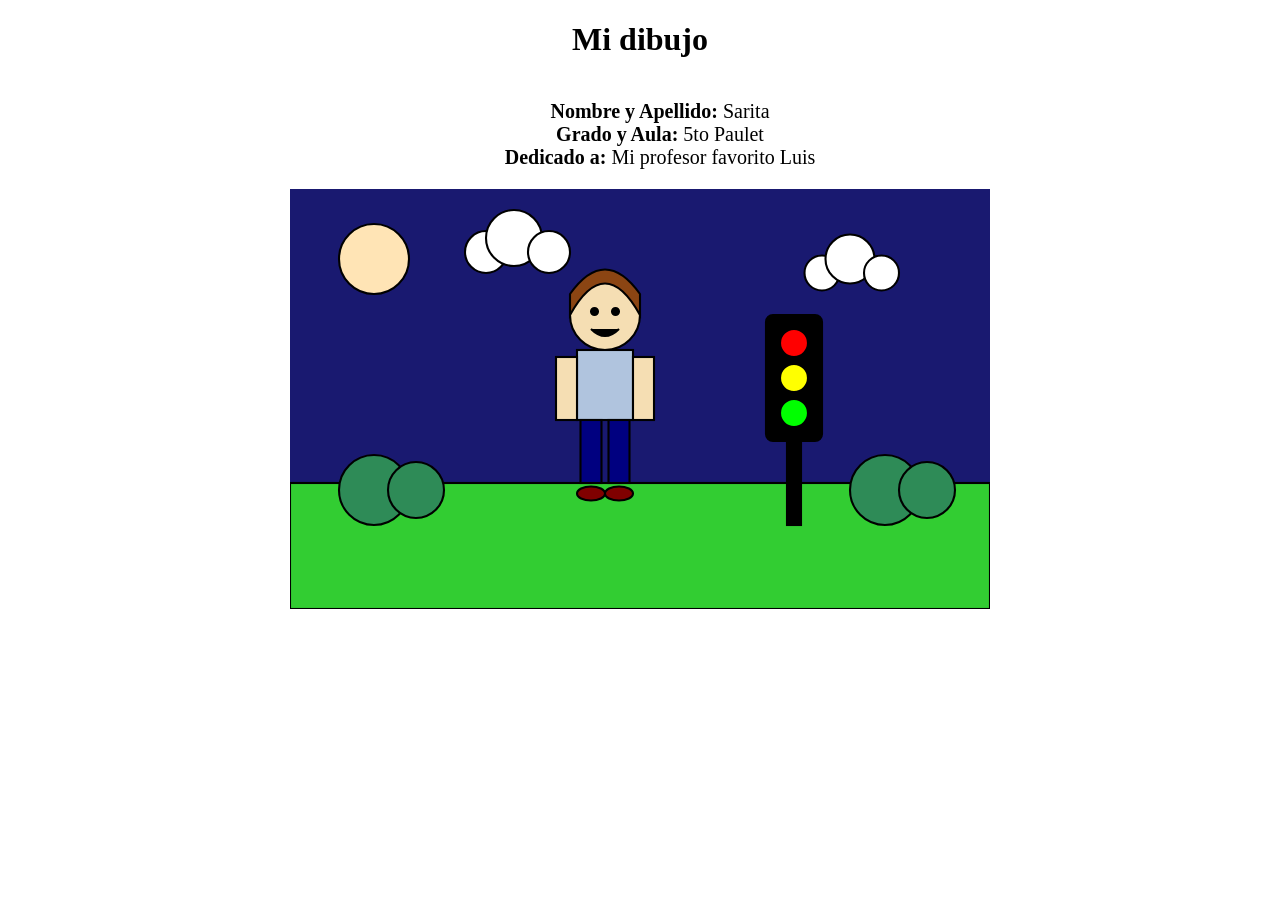
<file: docs/semaforoRGB/index.html>
<!DOCTYPE html>
<html lang="es">
<head>
    <meta charset="UTF-8">
    <title>Dibujo para colorear</title>
    <link rel="stylesheet" href="estilos.css">
</head>
<body>
<h1>Mi dibujo</h1>
<ul>
  <li><strong>Nombre y Apellido:</strong> Sarita</li>
  <li><strong>Grado y Aula:</strong> 5to Paulet</li>
  <li><strong>Dedicado a:</strong> Mi profesor favorito Luis</li>
</ul>
<svg viewBox="0 0 1000 600" class="dibujo cielo">

    <!-- Sol -->
    <circle class="sol" cx="120" cy="100" r="50"/>

    <!-- Nubes -->
    <g class="nube">
        <circle class="nube-cuerpo" cx="280" cy="90" r="30"/>
        <circle class="nube-cuerpo" cx="320" cy="70" r="40"/>
        <circle class="nube-cuerpo" cx="370" cy="90" r="30"/>
    </g>

    <g class="nube">
        <circle class="nube-cuerpo" cx="760" cy="120" r="25"/>
        <circle class="nube-cuerpo" cx="800" cy="100" r="35"/>
        <circle class="nube-cuerpo" cx="845" cy="120" r="25"/>
    </g>

    <!-- Césped -->
    <rect class="cesped" x="0" y="420" width="1000" height="180"/>

    <!-- Arbustos -->
    <circle class="arbusto" cx="120" cy="430" r="50"/>
    <circle class="arbusto" cx="180" cy="430" r="40"/>

    <circle class="arbusto" cx="850" cy="430" r="50"/>
    <circle class="arbusto" cx="910" cy="430" r="40"/>

    <!-- Semáforo -->
    <g class="semaforo">

        <rect class="cuerpo-semaforo"
              x="680"
              y="180"
              width="80"
              height="180"
              rx="10"/>

        <circle class="luz-roja"
                cx="720"
                cy="220"
                r="20"/>

        <circle class="luz-amarilla"
                cx="720"
                cy="270"
                r="20"/>

        <circle class="luz-verde"
                cx="720"
                cy="320"
                r="20"/>

        <rect class="palo-semaforo"
              x="710"
              y="360"
              width="20"
              height="120"/>

    </g>

    <!-- Persona -->

    <!-- Cabeza -->
    <circle class="piel"
            cx="450"
            cy="180"
            r="50"/>

    <!-- Cabello -->
    <path class="cabello"
          d="M400 180
             Q450 90 500 180
             L500 150
             Q450 80 400 150 Z"/>

    <!-- Ojos -->
    <circle class="ojo"
            cx="435"
            cy="175"
            r="5"/>

    <circle class="ojo"
            cx="465"
            cy="175"
            r="5"/>

    <!-- Sonrisa -->
    <path class="boca"
          d="M430 200 Q450 220 470 200"/>

    <!-- Polo -->
    <rect class="polo"
          x="410"
          y="230"
          width="80"
          height="100"/>

    <!-- Brazos -->
    <rect class="piel"
          x="380"
          y="240"
          width="30"
          height="90"/>

    <rect class="piel"
          x="490"
          y="240"
          width="30"
          height="90"/>

    <!-- Pantalón -->
    <rect class="pantalon"
          x="415"
          y="330"
          width="30"
          height="90"/>

    <rect class="pantalon"
          x="455"
          y="330"
          width="30"
          height="90"/>

    <!-- Zapatos -->
    <ellipse class="zapato"
             cx="430"
             cy="435"
             rx="20"
             ry="10"/>

    <ellipse class="zapato"
             cx="470"
             cy="435"
             rx="20"
             ry="10"/>

</svg>

</body>
</html>
</file>
<file: docs/semaforoRGB/estilos.css>
body{
    margin:0;
    display:flex;
    justify-content:center;
    background:white;
    flex-direction: column;
    align-items: center;

}
h1 {
  text-align: center;
}
ul {
  list-style-type: none;
  display: flex;
  flex-direction: column;
  align-items: center;
  font-size: 20px;
}
.dibujo{
    width:700px;
}

.cielo,
.sol,
.nube-cuerpo,
.cesped,
.arbusto,
.cuerpo-semaforo,
.luz-roja,
.luz-amarilla,
.luz-verde,
.palo-semaforo,
.piel,
.cabello,
.ojo,
.polo,
.pantalon,
.zapato{
    fill:white;
    stroke:black;
    stroke-width:3;
}
.luz-roja {
  fill: rgb(255,0,0);
}
.luz-amarilla{
  fill: rgb(255,255,0);
}
.luz-verde{
  fill: rgb(0,255,0);
}
.palo-semaforo{
  fill: rgb(0,0,0);
}
.cuerpo-semaforo{
  fill: rgb(0,0,0);
}
.cesped{
  fill: rgb(50,205,50);
}
.arbusto{
  fill: rgb(46,139,87);
}
.cabello{
  fill: rgb(139,69,19);
}
.ojo{
  fill: rgb(0,0,0);
}
.pantalon{
  fill: rgb(0,0,128);
}
.piel{
  fill: rgb(245,222,179);
}
.polo{
  fill: rgb(176,196,222);
}
.sol{
  fill: rgb(255,228,181);
}
.zapato{
  fill: rgb(128,0,0);
}
.cielo{
  background-color: rgb(25,25,112);
}
.nube-cuerpo{
  fill: rgb(255,255,255);
}
.dibujo{
  fill: rgb(0,0,0);
}
</file>
